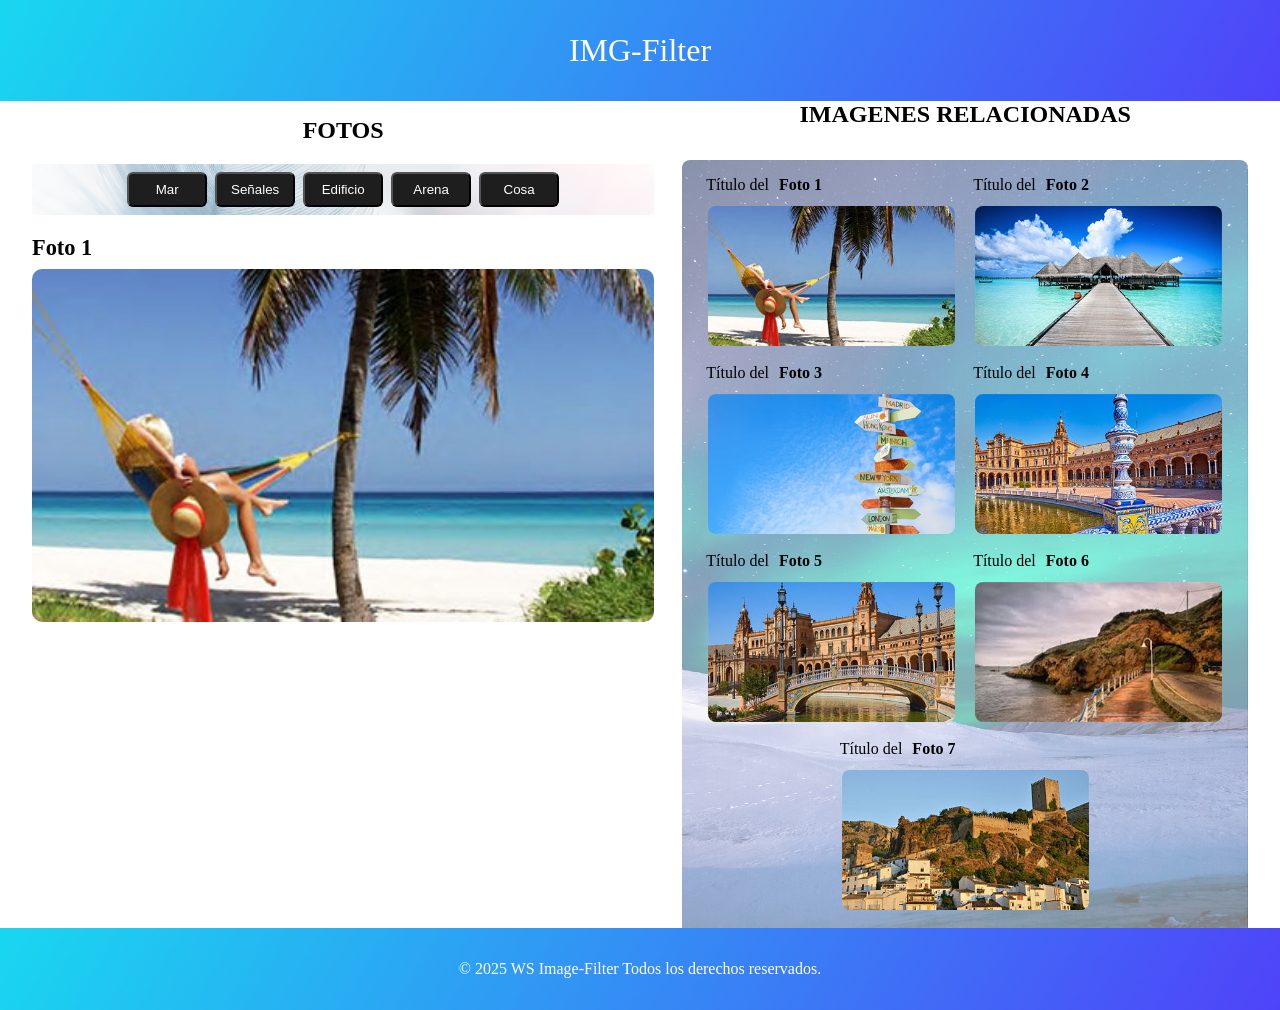
<file: index.html>
<!DOCTYPE html>
<html lang="en">
<head>
    <meta charset="UTF-8">
    <meta name="viewport" content="width=device-width, initial-scale=1.0">
    <title>IMG-Filter</title>
    <link rel="stylesheet" href="css/style.css">
</head>
<body>
    <header id="site-header" class="full-container header-p">
        <p>IMG-Filter</p>
    </header>

    <main class="main-content">
        <header class="main-header">
            <h2>FOTOS</h2>
            <div id="buttons" class="containAllBtn">
                <!-- <button>Mar</button>
                <button>Edificio</button>
                <button>Señales</button>
                <button>Arena</button>
                <button>Cosa</button> -->
            </div>
            <!-- se pintará por DOM: crear portada con h3 + img:
            <div class="portada">
                <h3>Título del viaje 1</h3>
                <img src="/aseets/imagen/ChatGPT Image 29 oct 2025, 18_22_18.png" alt=""> 
            </div> -->
        </header> 

        <section class="section-content">
            <h2>IMAGENES RELACIONADAS</h2>      

            <div class="card-container"></div>
                <!-- se pintará por DOM: crear <figure class="card">...: 
                        Estructura para cada card: 

                <figure class="card">
                    <figcaption>
                        <p>Título del</p>
                        <h4>Viaje 2</h4>
                    </figcaption>
                    <a href="">
                        <img src="/aseets/imagen/viajes-2.jpg" alt="">
                    </a>
                </figure>
                 -->
            </div>
        </section>
    </main>

    <footer id="main-footer" class="full-container">
        <p>&copy; 2025 WS Image-Filter Todos los derechos reservados.</p>
    </footer>

    <script src="js/app.js"></script>
</body>
</html>
</file>
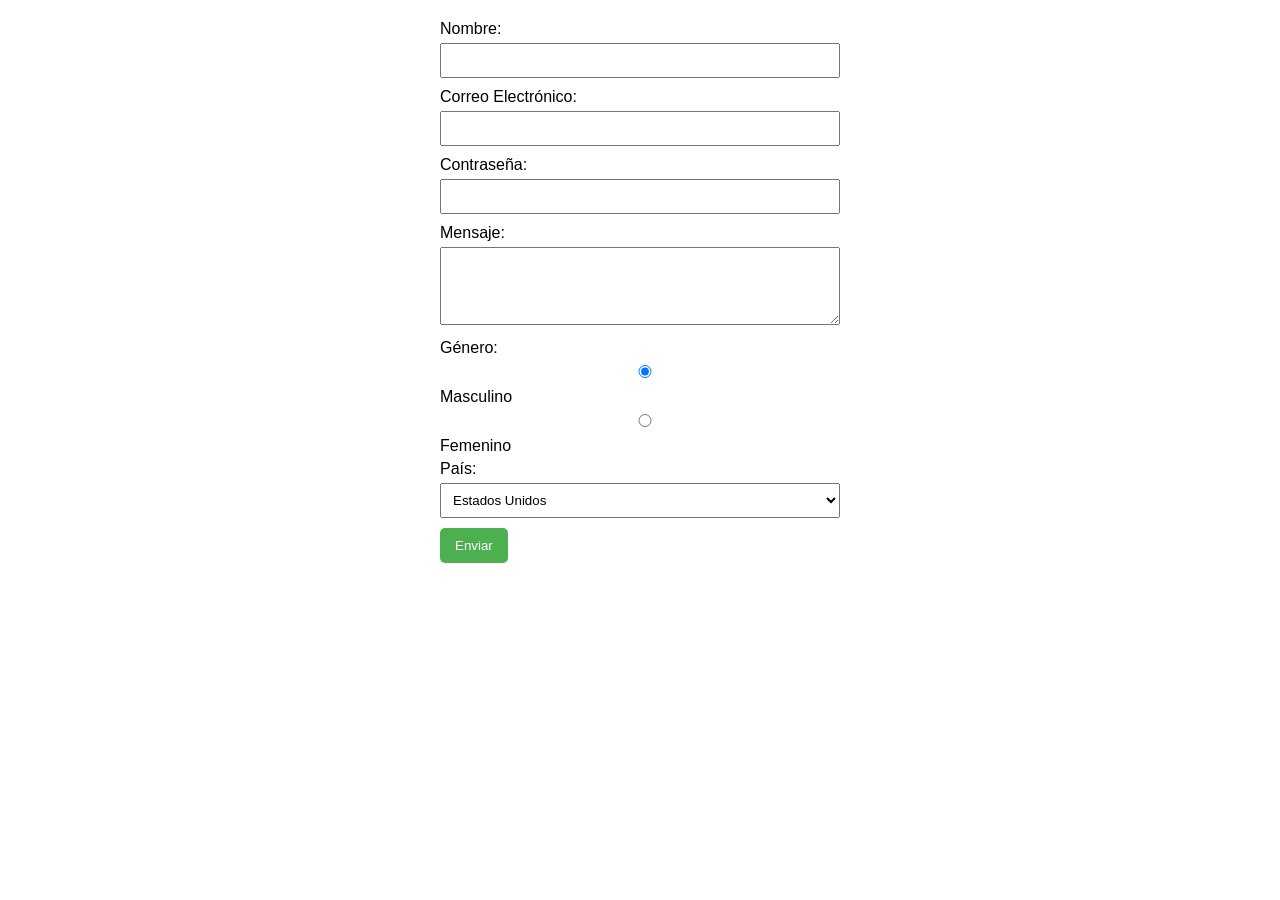
<file: aseets/imagen/multimedia/ejemplo.html>
<!DOCTYPE html>
<html lang="es">
<head>
    <meta charset="UTF-8">
    <meta name="viewport" content="width=device-width, initial-scale=1.0">
    <title>Ejemplo de Formulario</title>
    <style>
        body {
            font-family: Arial, sans-serif;
            margin: 20px;
        }

        form {
            max-width: 400px;
            margin: 0 auto;
        }

        label {
            display: block;
            margin-bottom: 5px;
        }

        input, textarea, select {
            width: 100%;
            padding: 8px;
            margin-bottom: 10px;
            box-sizing: border-box;
        }

        input[type="radio"] {
            margin-right: 5px;
        }

        button {
            background-color: #4caf50;
            color: white;
            padding: 10px 15px;
            border: none;
            border-radius: 5px;
            cursor: pointer;
        }

        button:hover {
            background-color: #45a049;
        }
    </style>
</head>
<body>

    <form action="/procesar" method="post">
        <label for="nombre">Nombre:</label>
        <input type="text" id="nombre" name="nombre" required>

        <label for="email">Correo Electrónico:</label>
        <input type="email" id="email" name="email" required>

        <label for="contrasena">Contraseña:</label>
        <input type="password" id="contrasena" name="contrasena" required>

        <label for="mensaje">Mensaje:</label>
        <textarea id="mensaje" name="mensaje" rows="4" required></textarea>

        <label>Género:</label>
        <input type="radio" id="masculino" name="genero" value="masculino" checked>
        <label for="masculino">Masculino</label>
        <input type="radio" id="femenino" name="genero" value="femenino">
        <label for="femenino">Femenino</label>

        <label for="pais">País:</label>
        <select id="pais" name="pais">
            <option value="usa">Estados Unidos</option>
            <option value="canada">Canadá</option>
            <option value="mexico">México</option>
        </select>

        <button type="submit">Enviar</button>
    </form>

</body>
</html>
</file>
<file: css/style.css>
/*#region ===== Reset básico =====*/
* {
    margin: 0;
    padding: 0;
    box-sizing: border-box;
}
body {
    display: flex;
    flex-direction: column;
    align-items: stretch; 
    min-height: 100vh;
}
/*#endregion*/

/*#region: ===== Imágenes ===== */
img {
    display: block;
    max-width: 100%;
    height: auto;
}
/*#endregion*/

/*#region ===== HEADER: Full Container =====*/
.full-container {
    width: 100%;
    display: flex;
    align-items: center;
    justify-content: center;
    padding: 2rem; 
    background-image: linear-gradient(-60deg, #4f43f9 0%, #19d7f0 100%);
    color: white;
    z-index: 15;
}

.header-p {
    font-size: 2rem;
}
/*#endregion*/

/*#region ===== Contenedores ===== */

/*Botones*/        /*#region:-- Botones --*/
.containAllBtn {
    width: 100%;
    display: flex;
    justify-content: center;
    gap: 0.5rem;
    padding: 0.5rem;
    background-image: linear-gradient(rgba(255,255,255,0.5), rgba(255,255,255,0.5)), url('/aseets/imagen/multimedia/feather.jpg');
    background-size: cover;
    background-repeat: no-repeat;
    background-position: center center; 
    color: white;
    flex-wrap: wrap;
    border-radius: 4px;
}

button {
    flex: 1 1 auto; /* encoger si hace falta */
    min-width: 60px; /* evitar botones demasiado pequeños */
    max-width: 80px;
    padding: 0.5rem;
    background-color: rgb(31, 30, 30);
    color: white;
    border-radius: 6px;
    cursor: pointer; /* esto es para: mejorar UX */
    transition: background-color 0.3s, color 0.3s, transform 0.2s;
}

/* unificación hover/active/focus */
button:hover,
button:active,
button:focus {
    transform: translateY(-3px) scale(1.05); /* así levita un poquito */
    outline: none;
    background-image: linear-gradient(-60deg, #4f43f9 0%, #19d7f0 100%); /* cambio sutil de fondo */
    color: white; /* mantener contraste */
    border: 2px solid #747878; /* borde brillante */
    box-shadow: 0 0 8px #818585;
    transition: transform 0.2s ease, background-color 0.3s ease, box-shadow 0.3s ease;
}

button:focus-visible {
    outline: 2px solid #19d7f0;
}

button.active {
  background-image: linear-gradient(-60deg, #19d7f0 0%, #4f43f9 100%);
  border: 2px solid white;
  transform: scale(1.05);
  color: white;
}
/*#endregion botones*/

/*#region:-- Main/main-header: -containres --*/
main {
    flex: 1; /* ocupa el espacio restante */
}

.main-content {
    width: 100%;
    display: flex;
    flex-direction: column;
    align-items: center;
    gap: 20px;
}

.main-header {
    width: 100%;
    display: flex;
    flex-direction: column;
    align-items: center;
    gap: 20px;
    padding-bottom: 1rem;
}

.main-header h2 {
    padding-top: 1rem;
}

.portada {
    border-radius: 4px;
    width: 95%;
}

/* ===== NUEVO: limitar tamaño visual de la portada ===== */
.portada {
    width: 95%;
    max-width: 900px;            /* tope horizontal cómodo */
    margin-inline: auto;
}
.portada img {
    width: 100%;
    height: auto;
    max-height: clamp(280px, 45vh, 520px); /* evita que se haga gigante */
    object-fit: cover;                     /* recorta sin deformar si hace falta */
    border-radius: 10px;
}
.portada h3 {
    padding-bottom: 0.5rem;
    font-size: clamp(1rem, 1.2vw + 0.9rem, 1.4rem); /* tamaño de título controlado */
}
/*#endregion: main-header*/

/*section*/        /*#region:-- section --*/
.section-content {
    width: 100%;
    display: flex;
    flex-direction: column;
    flex-wrap: wrap;
    align-items: center;
}

.section-content h2 {
    padding-bottom:  2rem;
}

.card-container {
    width: 95%;    
    background-image: linear-gradient(rgba(255,255,255,0.5), rgba(255,255,255,0.5)), 
    url('/aseets/imagen/multimedia/aurora.jpg');
    background-size: cover;
    background-repeat: no-repeat;
    background-position: center center; 
    display: flex;
    justify-content: center;
    flex-wrap: wrap;
    gap: 20px;
    padding-top: 1rem;
    border-radius: 8px 8px 0px 0;
}

.card-container figure figcaption {
    display: flex;
    gap: 10px;
}

.card {
    flex: 1 1 100%; /* una card por fila */
    max-width: 100%;
    display: flex;
    flex-direction: column;
    gap: 10px;
}

.card img {
    border: 2px solid transparent;  /* reserva espacio para el borde */
    border-radius: 10px;
    display: block;                  /* evita gaps de inline */
    transition: 
        transform 0.3s cubic-bezier(0.4, 0, 0.2, 1), /* suavidad en levitación */
        border-color 0.3s ease,
        box-shadow 0.3s ease;
}

.card img:hover {
    transform: translateY(-6px) scale(1.05); /* levita un poquito más */
    border-color: #747878;                   /* borde sutil */
    box-shadow: 0 8px 20px rgba(0, 0, 0, 0.25); /* sombra más suave y difusa */
}
/*#endregion*/

/*#region ===== Flex básico ===== */
.flexContainer {
    display: flex;
    flex-wrap: wrap;
    gap: 20px;
}
/*#endregion*/

/*#region ===== Footer =====*/
footer {
    width: 100%;
    padding: 15px;
    text-align: center;
    color: white;
    background-image: linear-gradient(-60deg, #4f43f9 0%, #19d7f0 100%);
    font-size: 1rem;
}

footer p {
    max-width: 800px;
    margin: 0 auto;
}
/*#endregion*/
/*#endregion*/


/*========================= Media queries =========================*/
/*#region ===== Media queries =====*/

@media (max-width: 400px) {
    body { gap: 2rem; }
    .card-container {
        background-image: none;
        background-color: white;
    }

    button {
        flex: 1 1 45%; /* dos botones por fila */
        min-width: 50px;
        max-width: 70px;
    }
    
    .full-container { padding: 1rem; }
    .containAllBtn { gap: 0.3rem; }
}

/*==================================================*/

/* Tablet */
@media (min-width: 768px) {
    .container { width: 85%; }
    .flexContainer > * { width: calc(50% - 20px); }

    button:focus {
        outline: none;
        box-shadow: none;
        background-image: none;
        transform: none;
        border: none;
    }

    .card { width: 300px; }

    .main-header { width: 85%; }

    /*section*/
    .section-content { width: 100%; }

    .card-container {
        width: 95%;
        display: flex;
        flex-wrap: wrap;
        gap: 20px;
        padding-bottom: 1rem;
    }

    .card {
        flex: 1 1 45%; /* dos cards por fila */
        max-width: 45%;
    }

    /* ===== NUEVO: limitar aún más en tablet la altura de portada ===== */
    .portada img { max-height: 42vh; }
}

/*==================================================*/

/* Desktop pequeño */
@media (min-width: 992px) {
    .container { width: 75%; }
    .flexContainer > * { width: calc(25% - 20px); }

    /* ===== NUEVO: Grid 2 columnas (portada | miniaturas) ===== */
    .main-content {
        display: grid;
        grid-template-columns: 1.2fr 1fr; /* portada un poco más ancha */
        align-items: start;
        gap: 24px;
        width: 95%;
        margin-inline: auto;
    }

    .main-header {
        width: 100%;
        padding-bottom: 0.5rem;
    }

    .portada { width: 100%; max-width: none; }
    .portada img { max-height: 48vh; } /* no más de media pantalla */

    .section-content { width: 100%; }

    .card-container {
        width: 100%;
        padding: 0.5rem 0 1rem;
        gap: 16px;
    }

    .card {
        flex: 1 1 calc(50% - 16px);  /* 2 por fila en la columna derecha */
        max-width: calc(50% - 16px);
    }
}

/*==================================================*/

/* Desktop grande */
@media (min-width: 1200px) {
    .container { max-width: 1300px; }

    .main-content {
        grid-template-columns: 1.1fr 1fr;  /* equilibrio */
        gap: 28px;
        max-width: 1300px;
    }

    .card-container {
        width: 100%;
        padding: 1rem;
    }

    .portada img { max-height: 50vh; } /* tope cómodo en muy grandes */

    .card {
        flex: 1 1 calc(50% - 16px);  /* 2 por fila cómodas */
        max-width: calc(50% - 16px);
        /* Si quieres 3 por fila, usa:
        flex: 1 1 calc(33.333% - 16px);
        max-width: calc(33.333% - 16px);
        */
    }
}
/*#endregion*/
</file>
